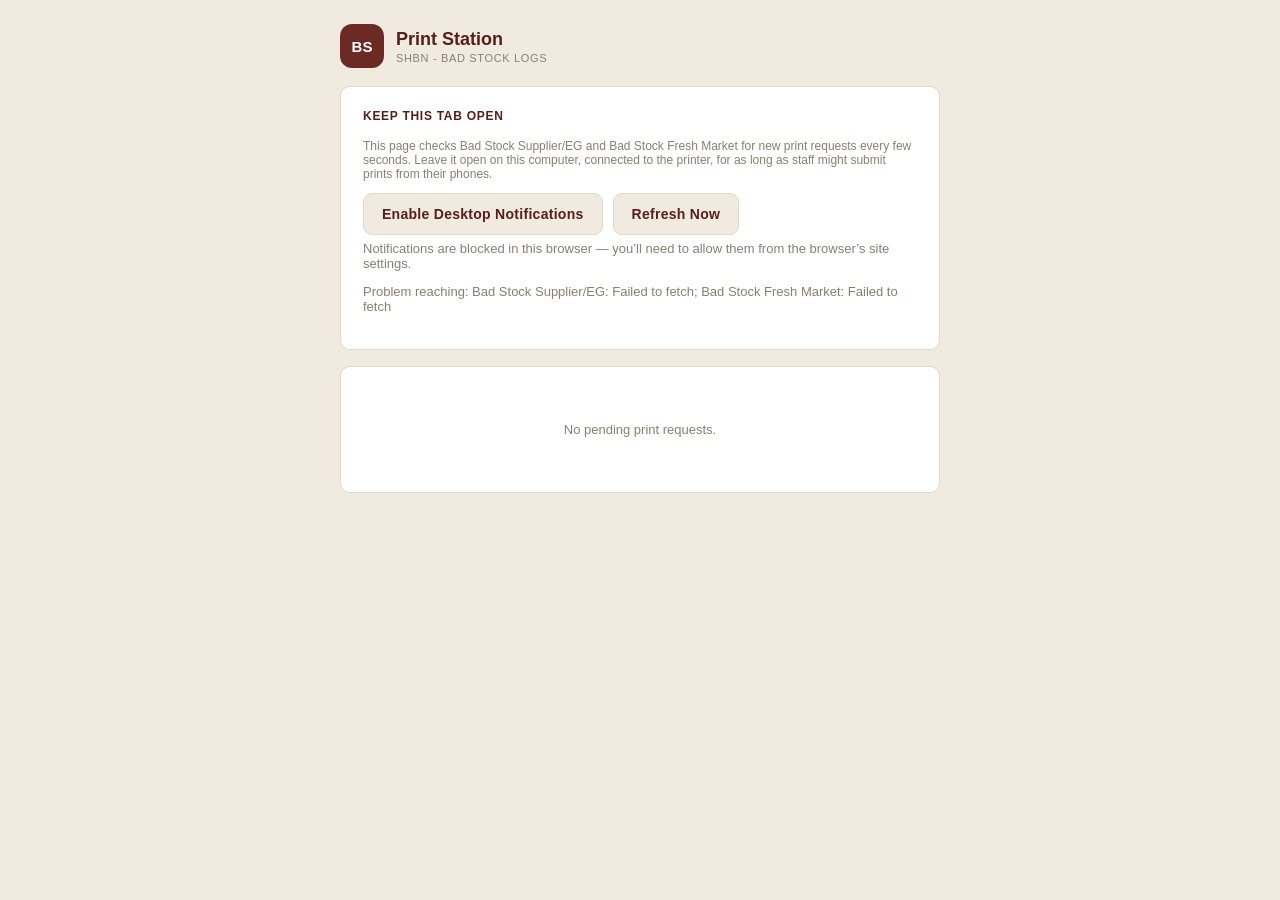
<file: print-station.html>
<!DOCTYPE html>
<html lang="en">
<head>
<meta charset="UTF-8">
<meta name="viewport" content="width=device-width, initial-scale=1.0">
<title>Print Station — SHBN Bad Stock Logs</title>
<link rel="stylesheet" href="style.css">
<style>
  .ps-wrap{max-width:640px;margin:0 auto;padding:24px 20px 60px;}
  .ps-status{font-size:13px;color:var(--muted);margin-top:6px;}
  .ps-status.live{color:var(--success);}
  .ps-item{display:flex;justify-content:space-between;align-items:center;gap:14px;}
  .ps-item .ps-main{display:flex;flex-direction:column;gap:2px;}
  .ps-item .ps-app{font-weight:700;font-size:13px;color:var(--maroon-dark);}
  .ps-item .ps-meta{font-size:12px;color:var(--muted);}
  .ps-item .ps-actions{display:flex;gap:8px;flex:none;}
  .ps-item .btn{padding:9px 14px;font-size:13px;}
  .pulse{display:inline-block;width:8px;height:8px;border-radius:50%;background:var(--success);margin-right:6px;}
  .ps-btn-row{display:flex;gap:10px;flex-wrap:wrap;}
</style>
</head>
<body>
<div class="ps-wrap">
  <header class="brand" style="margin-bottom:18px;">
    <div class="brand-mark">BS</div>
    <div class="brand-text">
      <h1>Print Station</h1>
      <p>SHBN - BAD STOCK LOGS</p>
    </div>
  </header>
  <div class="card">
    <div class="card-head"><h2>Keep this tab open</h2></div>
    <p class="hint">This page checks Bad Stock Supplier/EG and Bad Stock Fresh Market for new print requests every few seconds. Leave it open on this computer, connected to the printer, for as long as staff might submit prints from their phones.</p>
    <div class="ps-btn-row">
      <button class="btn btn-secondary" id="btnEnableNotify">Enable Desktop Notifications</button>
      <button class="btn btn-secondary" id="btnRefreshQueue">Refresh Now</button>
    </div>
    <p class="ps-status" id="notifyStatus"></p>
    <p class="ps-status" id="pollStatus"><span class="pulse"></span>Checking for print requests...</p>
  </div>
  <div id="queueList"></div>
</div>
<!-- Print area (hidden on screen, shown via window.print) -->
<div id="printArea"></div>
<script src="print-station.js"></script>
</body>
</html>
</file>
<file: style.css>
:root{
  --cream:#F1EAE0;
  --card:#FFFFFF;
  --maroon:#6B2A24;
  --maroon-dark:#551F1A;
  --ink:#2B2420;
  --muted:#8A7F72;
  --border:#E3D9C8;
  --field-bg:#FBF7EF;
  --danger:#B3402F;
  --success:#3E7A4F;
  --radius:10px;
  font-size:16px;
}
*{box-sizing:border-box;}

/* Any element with the native `hidden` attribute must stay hidden, full
   stop, even if another rule elsewhere in this file (or a future one)
   sets display on the same element/class. This is what actually broke the
   IT Entry Pending/Completed toggle: .it-list{display:flex} was beating
   the browser's built-in [hidden]{display:none} rule since author rules
   always win over the default stylesheet. Keep this near the top so it's
   easy to find, and never remove it. */
[hidden]{display:none !important;}

body{
  margin:0;
  background:var(--cream);
  color:var(--ink);
  font-family:-apple-system,BlinkMacSystemFont,"Segoe UI",Roboto,Helvetica,Arial,sans-serif;
  -webkit-font-smoothing:antialiased;
}

/* ---------- Topbar ---------- */
.topbar{
  display:flex;
  flex-direction:column;
  gap:16px;
  padding:20px 20px 0;
  max-width:720px;
  margin:0 auto;
}
.brand{display:flex;align-items:center;gap:12px;}
.brand-mark{
  width:44px;height:44px;border-radius:12px;
  background:var(--maroon);color:#fff;
  display:flex;align-items:center;justify-content:center;
  font-weight:700;font-size:15px;flex:none;
}
.brand-text h1{font-size:18px;margin:0;color:var(--maroon-dark);}
.brand-text p{margin:2px 0 0;font-size:11px;letter-spacing:.06em;color:var(--muted);text-transform:uppercase;}

.tabs{display:flex;gap:6px;background:var(--card);padding:6px;border-radius:12px;border:1px solid var(--border);}
.tab{
  flex:1;border:none;background:transparent;padding:10px 12px;border-radius:9px;
  font-size:14px;font-weight:600;color:var(--muted);cursor:pointer;
}
.tab.active{background:var(--maroon);color:#fff;}

/* ---------- Layout ---------- */
main{max-width:720px;margin:0 auto;padding:20px;padding-bottom:64px;}
.view{display:none;}
.view.active{display:block;}

.card{
  background:var(--card);
  border:1px solid var(--border);
  border-radius:var(--radius);
  padding:22px;
  margin-bottom:16px;
}
.card-head{display:flex;align-items:center;gap:10px;margin-bottom:16px;}
.card-head h2{
  font-size:12px;letter-spacing:.06em;text-transform:uppercase;
  color:var(--maroon-dark);margin:0;flex:1;font-weight:700;
}
.step{
  width:20px;height:20px;border-radius:50%;background:var(--cream);
  color:var(--maroon-dark);font-size:12px;font-weight:700;
  display:flex;align-items:center;justify-content:center;flex:none;
}

.field{margin-bottom:14px;}
.field label{display:block;font-size:12px;letter-spacing:.03em;text-transform:uppercase;color:var(--muted);margin-bottom:6px;}
.field input, .field select{
  width:100%;padding:12px 14px;border:1px solid var(--border);border-radius:9px;
  background:var(--field-bg);font-size:15px;color:var(--ink);
}
.field input:focus, .field select:focus{outline:2px solid var(--maroon);outline-offset:1px;}

.btn{
  border:none;border-radius:9px;padding:12px 18px;font-size:14px;font-weight:700;
  cursor:pointer;letter-spacing:.02em;
}
.btn-primary{background:var(--maroon);color:#fff;}
.btn-primary:hover{background:var(--maroon-dark);}
.btn-secondary{background:var(--cream);color:var(--maroon-dark);border:1px solid var(--border);}
.btn-danger{background:var(--danger);color:#fff;}
.btn-block{width:100%;}
.btn-link{background:none;border:none;color:var(--maroon);font-size:12px;font-weight:700;cursor:pointer;text-decoration:underline;}
.btn:disabled{opacity:.5;cursor:not-allowed;}

.summary-row{font-size:13px;color:var(--muted);margin-bottom:14px;}
.hint{font-size:12px;color:var(--muted);margin-top:6px;}
.hint.error{color:var(--danger);}
.hint.ok{color:var(--success);}

/* ---------- New entry: product search/result ---------- */
.scan-input{display:flex;gap:8px;}
.scan-input input{flex:1;}
.product-result{
  background:var(--cream);border:1px solid var(--border);border-radius:9px;
  padding:16px;margin-bottom:14px;
}
.pr-grid{display:grid;grid-template-columns:1fr 1fr;gap:10px 16px;margin-bottom:14px;}
.pr-label{display:block;font-size:11px;text-transform:uppercase;color:var(--muted);}
.pr-value{display:block;font-size:14px;font-weight:600;}
.pr-form{display:grid;grid-template-columns:1fr 1fr auto;gap:10px;align-items:end;}
.pr-form .field{margin-bottom:0;}
.pr-form .btn{height:46px;}

/* ---------- Cart / transaction tables ---------- */
.cart-table{width:100%;border-collapse:collapse;margin-top:6px;font-size:13px;}
.cart-table th{
  text-align:left;font-size:11px;text-transform:uppercase;color:var(--muted);
  border-bottom:1px solid var(--border);padding:8px 6px;
}
.cart-table td{padding:9px 6px;border-bottom:1px solid var(--border);vertical-align:middle;}
.cart-table input[type=number]{width:64px;padding:6px 8px;border:1px solid var(--border);border-radius:6px;background:var(--field-bg);}
.row-actions{display:flex;gap:8px;}
.icon-btn{border:none;background:none;cursor:pointer;font-size:16px;padding:2px;}
.icon-btn.delete{color:var(--danger);}
.empty-note{color:var(--muted);font-size:13px;text-align:center;padding:20px 0;}

.action-row{display:flex;gap:10px;margin-top:16px;}
.action-row .btn{flex:1;}

/* ---------- IT Entry ---------- */
.subtabs{display:flex;gap:6px;margin-bottom:16px;}
.subtab{
  flex:1;padding:10px;border-radius:9px;border:1px solid var(--border);
  background:var(--card);color:var(--muted);font-weight:700;font-size:13px;cursor:pointer;
}
.subtab.active{background:var(--maroon);color:#fff;border-color:var(--maroon);}

.it-list{display:flex;flex-direction:column;gap:10px;}
.it-item{
  background:var(--card);border:1px solid var(--border);border-radius:9px;
  padding:14px 16px;cursor:pointer;display:flex;justify-content:space-between;align-items:center;
}
.it-item:hover{border-color:var(--maroon);}
.it-item .it-main{display:flex;flex-direction:column;gap:2px;}
.it-item .it-txn{font-weight:700;font-size:13px;color:var(--maroon-dark);}
.it-item .it-meta{font-size:12px;color:var(--muted);}
.it-item .it-badge{font-size:11px;font-weight:700;padding:4px 10px;border-radius:20px;background:var(--cream);color:var(--maroon-dark);}
.it-item .it-badge.done{background:#E4F0E6;color:var(--success);}

.txn-panel{margin-top:18px;}
.keyin-block{
  margin-top:16px;padding-top:16px;border-top:1px dashed var(--border);
  display:grid;grid-template-columns:1fr 1fr auto;gap:10px;align-items:end;
}
.keyin-block .field{margin-bottom:0;}
.keyin-block .btn{height:46px;}

/* ---------- Admin ---------- */
#adminLock{max-width:420px;margin:40px auto;text-align:center;}

/* ---------- Modal ---------- */
.modal-overlay{
  position:fixed;inset:0;background:rgba(43,36,32,.5);
  display:flex;align-items:center;justify-content:center;z-index:50;padding:20px;
}
.modal{background:#fff;border-radius:12px;padding:24px;max-width:340px;width:100%;}
.modal p{margin:0 0 18px;font-size:15px;}
.modal-actions{display:flex;gap:10px;justify-content:flex-end;}

/* ---------- Toast ---------- */
.toast{
  position:fixed;bottom:24px;left:50%;transform:translateX(-50%);
  background:var(--ink);color:#fff;padding:12px 20px;border-radius:9px;
  font-size:13px;z-index:60;max-width:90%;text-align:center;
}
.toast.error{background:var(--danger);}
.toast.success{background:var(--success);}

/* ---------- Print ---------- */
#printArea{display:none;}
@media print{
  @page{ margin: 20mm 14mm; }

  /* Hide the live app with display:none (removes it from layout entirely)
     rather than visibility:hidden (which only hides paint, not layout).
     visibility:hidden was leaving the full height of whatever view sat
     behind the print panel — e.g. a long Pending list in IT Entry — still
     occupying space in the document flow. #printArea itself is absolutely
     positioned and floats out of that flow onto page 1, so that leftover
     invisible height was spilling onto extra pages of its own, blank
     except for the fixed header repeating on top of them. */
  .topbar, #app, .modal-overlay, .toast{display:none !important;}
  #printArea{display:block;}

  /* Repeats at the top of every printed page. */
  .print-header{
    position:fixed;top:0;left:0;right:0;
    padding:0 0 10px;background:#fff;border-bottom:1px solid #ccc;
  }
  .print-txnid{position:absolute;top:0;right:0;font-size:11px;font-weight:700;color:#555;letter-spacing:.03em;}
  .print-title{font-size:20px;font-weight:700;text-align:center;margin-bottom:2px;}
  .print-outlet{text-align:center;font-size:12px;color:#555;margin-bottom:14px;}
  .print-meta{display:flex;justify-content:space-between;font-size:13px;}

  /* Reserves space so page content starts below the fixed header on every page. */
  .print-body{margin-top:150px;}

  .print-table{width:100%;border-collapse:collapse;font-size:12px;}
  .print-table thead{display:table-header-group;} /* repeats the column header on every page */
  .print-table tr{page-break-inside:avoid;break-inside:avoid;}
  .print-table th,.print-table td{border:1px solid #999;padding:6px 8px;text-align:left;}
  .print-sign{display:flex;justify-content:space-between;margin-top:50px;font-size:12px;page-break-inside:avoid;break-inside:avoid;}
  .print-sign span{display:inline-block;min-width:180px;border-top:1px solid #333;padding-top:4px;text-align:center;}
  .print-itonly{
    display:flex;align-items:center;gap:14px;margin:34px 0 16px;
    font-weight:700;font-size:12px;letter-spacing:.08em;text-align:center;
    page-break-inside:avoid;break-inside:avoid;
  }
  .print-itonly::before,.print-itonly::after{content:'';flex:1;border-top:3px double #333;}
  .print-fields{page-break-inside:avoid;break-inside:avoid;}
  .print-fields div{display:flex;margin-bottom:8px;font-size:12px;}
  .print-fields .pf-label{width:150px;flex:none;font-weight:700;}
}

@media (max-width:480px){
  .pr-grid{grid-template-columns:1fr;}
  .pr-form{grid-template-columns:1fr;}
  .keyin-block{grid-template-columns:1fr;}
}
</file>
